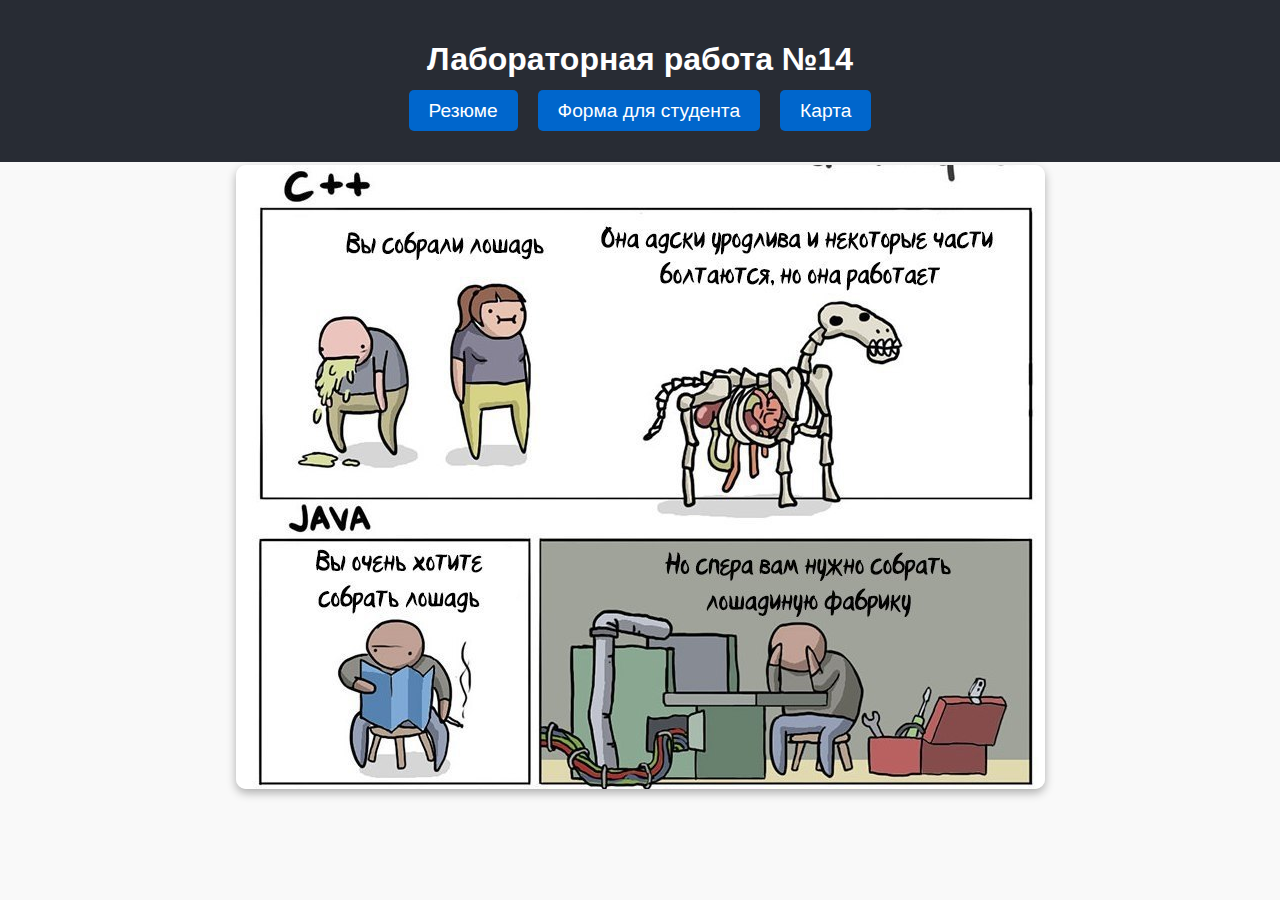
<file: lab14/index.html>
<!DOCTYPE html>
<html lang="ru">
<head>
    <meta charset="UTF-8">
    <meta name="viewport" content="width=device-width, initial-scale=1.0">
    <title>Лабораторная №14</title>
    <link rel="stylesheet" href="styles.css">
</head>
<body>
    <header>
        <h1>Лабораторная работа №14</h1>
        <nav> <!-- элемент для создания навигационного меню -->
            <ul class="menu"> <!-- неупорядоченный список, который является контейнером для пунктов меню-->
                <li><a href="cv.html" target="_blank">Резюме</a></li> <!--каждый элемент списка, представляющий собой пункт меню-->
                <li><a href="form.html" target="_blank">Форма для студента</a></li> <!--anchor (link) гиперссылка-->
                <li><a href="map.html" target="_blank">Карта</a></li>
            </ul>
        </nav>
    </header>
    <main> <!--основной раздел страницы, который содержит основной контент-->
        <img src="img/java_meme.jpg" alt="Java meme" class="center-image">
    </main>
</body>
</html>
</file>
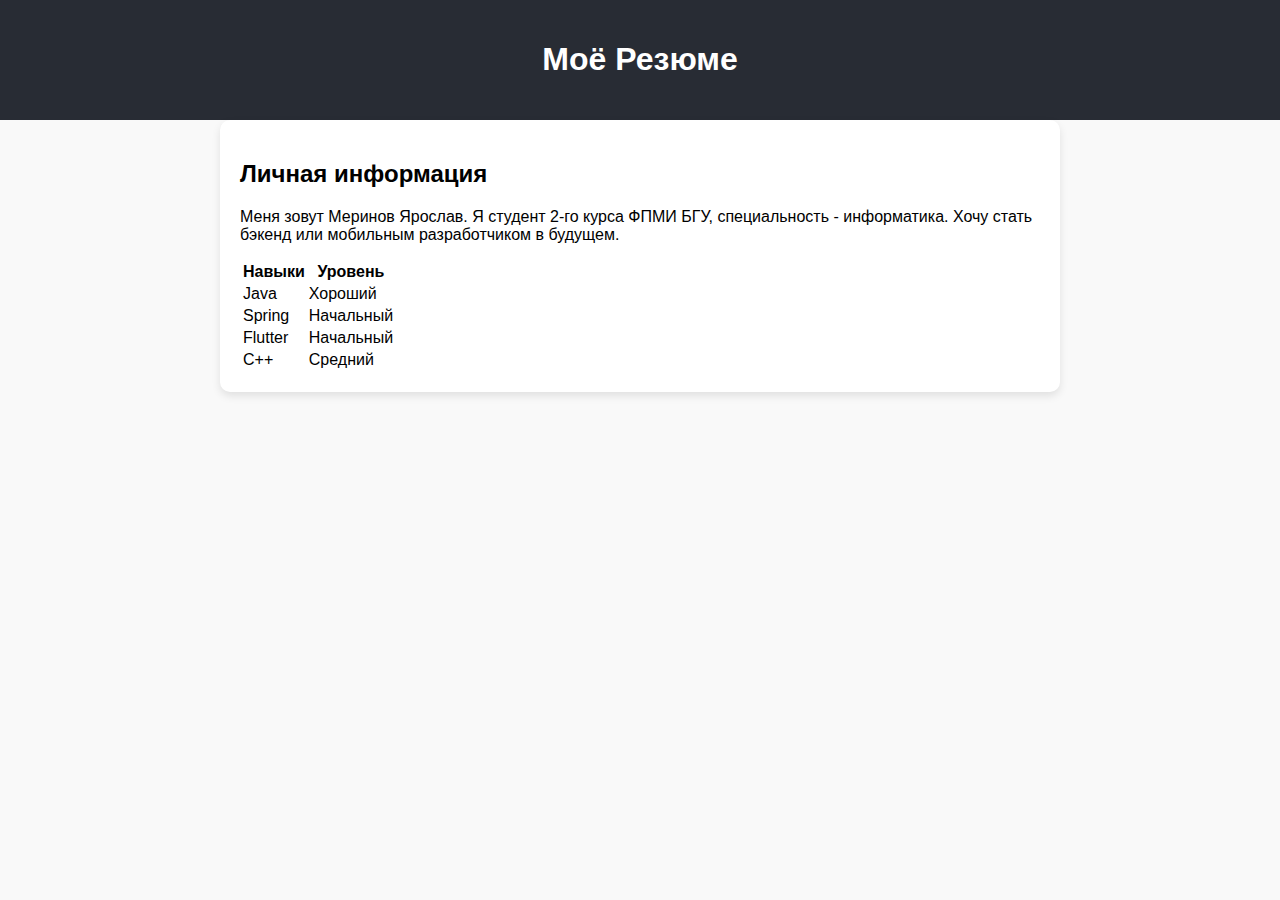
<file: lab14/cv.html>
<!DOCTYPE html>
<html lang="ru">
<head>
    <meta charset="UTF-8">
    <meta name="viewport" content="width=device-width, initial-scale=1.0">
    <title>Резюме</title>
    <link rel="stylesheet" href="styles.css">
</head>
<body>
    <header>
        <h1>Моё Резюме</h1>
    </header>
    <div class="container"> <!--div для группировки элементов на странице-->
        <section> <!--семантический элемент для разделения контента на логические блоки-->
            <h2>Личная информация</h2>
            <p>Меня зовут Меринов Ярослав. Я студент 2-го курса ФПМИ БГУ, специальность - информатика. Хочу стать бэкенд или мобильным разработчиком в будущем.</p>
            <table> <!--элемент, который создаёт таблицу-->
                <tr> <!--tabel row(строка таблицы)-->
                    <th>Навыки</th> <!--table header(ячейка заголовка)-->
                    <th>Уровень</th>
                </tr>
                <tr>
                    <td>Java</td> <!--table data(ячейка данных)-->
                    <td>Хороший</td>
                </tr>
                <tr>
                    <td>Spring</td>
                    <td>Начальный</td>
                </tr>
                <tr>
                    <td>Flutter</td>
                    <td>Начальный</td>
                </tr>
                <tr>
                    <td>C++</td>
                    <td>Средний</td>
                </tr>
            </table>
        </section>
    </div>
</body>
</html>
</file>
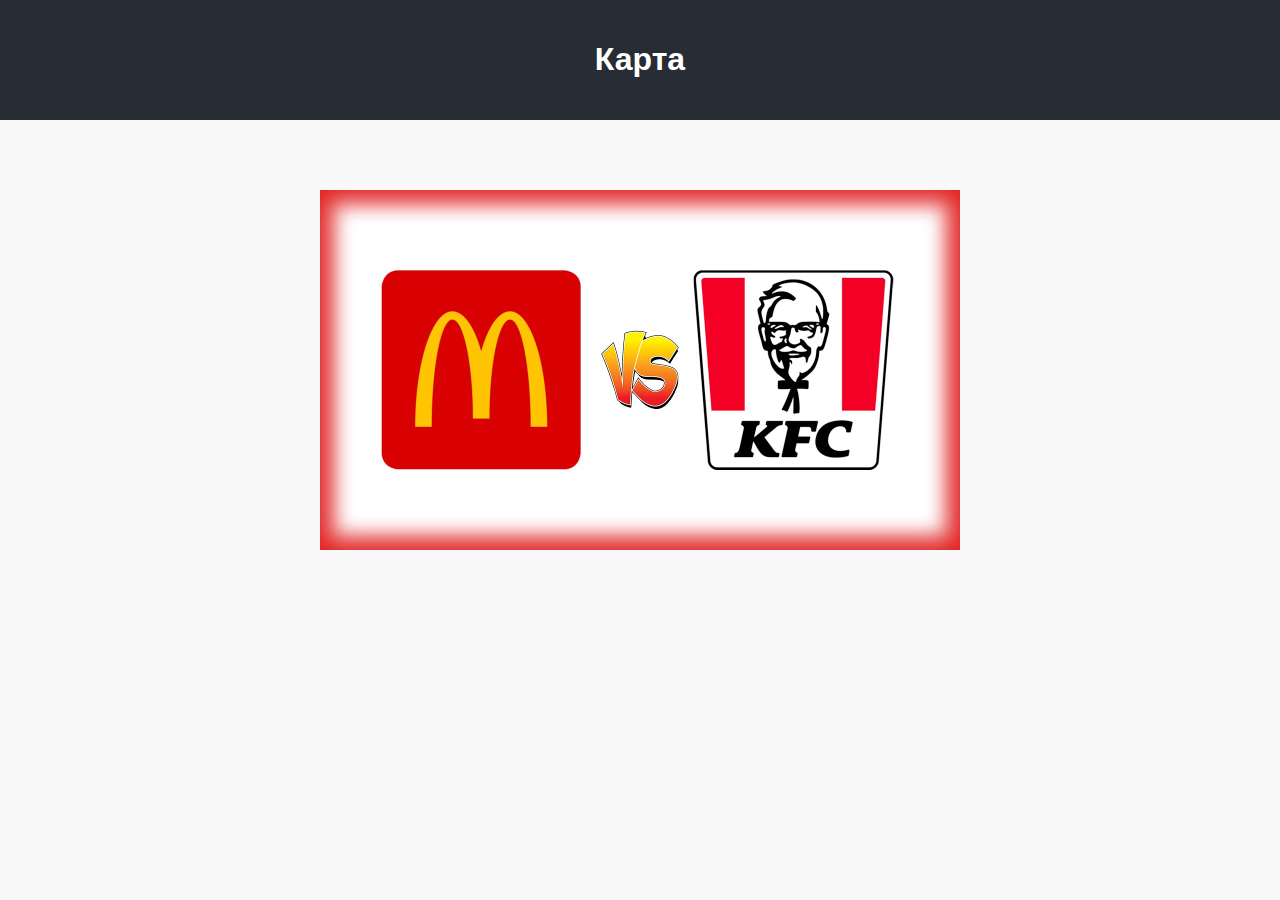
<file: lab14/map.html>
<!DOCTYPE html>
<html lang="ru">
<head>
    <meta charset="UTF-8">
    <meta name="viewport" content="width=device-width, initial-scale=1.0">
    <title>Карта</title>
    <link rel="stylesheet" href="styles.css">
</head>
<body>
    <header>
        <h1>Карта</h1>
    </header>
    <div class="image-container">
        <img src="img/vs.jpg" usemap="#imagemap" alt="Map"> <!--второй тег указывает, что изображение связано с картой <map name="imagemap">-->
    </div>
    <map name="imagemap">
        <area shape="rect" coords="0,0,320,720" href="https://mak.by" alt="mak" target="_blank"> <!--area определяет кликабельные области на изображении-->
        <area shape="rect" coords="320,0,640,720" href="https://www.kfc.by" alt="kfc" target="_blank">
    </map>
</body>
</html>
</file>
<file: lab14/styles.css>
body {
    font-family: 'Arial', sans-serif;
    margin: 0;
    padding: 0;
    background: #f9f9f9;
}

header {
    text-align: center;
    padding: 20px; /*добавляет внутренние отступы по всем сторонам (20px)*/
    background-color: #282c34;
    color: white;
}

main {
    display: flex; /*задаёт блоку гибкий макет (flexbox), чтобы можно было управлять расположением содержимого*/
    justify-content: center; /*horiz*/
    align-items: center; /*vert*/
    height: 70vh;
    text-align: center;
}

.opened-image {
    margin-bottom: 20px; /* Устанавливает отступ снизу в 20 пикселей */
}

.image-container {
    display: flex;
    justify-content: center; /* выравнивает изображение по центру по горизонтали */
    align-items: center;    /* выравнивает изображение по центру по вертикали */
}

.image-container img {
    margin-top: 70px;
    width: 50%;
}

.container {
    max-width: 800px; /* ограничиваем ширину для удобства чтения */
    margin: 0 auto; /* центрирует контейнер горизонтально */
    padding: 20px;
    background-color: white;
    border-radius: 10px; /* закругляет углы блока на 10px */
    box-shadow: 0 4px 8px rgba(0, 0, 0, 0.1); /* добавляет лёгкую тень для эффекта "приподнятости" */
}

.menu {
    list-style: none; /*убирает маркеры списка*/
    padding: 0;
    margin: 20px auto; /* задаёт отступ сверху и снизу (20px) и центрирует блок горизонтально*/
    display: flex; /* делает пункты меню гибкими для управления их расположением.*/
    justify-content: center; /*центрирует пункты меню*/
    gap: 20px; /*добавляет промежутки между пунктами*/
}


/*Стили для ссылок в меню */
.menu a {
    text-decoration: none; /*убирает подчёркивание текста*/
    font-size: 1.2rem;
    color: white;
    background: #0066cc;
    padding: 10px 20px; /*добавляет отступы внутри кнопки*/
    border-radius: 5px;
    transition: all 0.3s ease; /*добавляет плавный переход для всех свойств при наведении*/
}

.menu a:hover {
    background: #004c99;
    transform: scale(1.1);
    box-shadow: 0 4px 10px rgba(0, 0, 0, 0.3);
}


.center-image {
    max-width: 80%;
    max-height: 100%;
    border-radius: 10px;
    box-shadow: 0 4px 10px rgba(0, 0, 0, 0.3);
}
</file>
